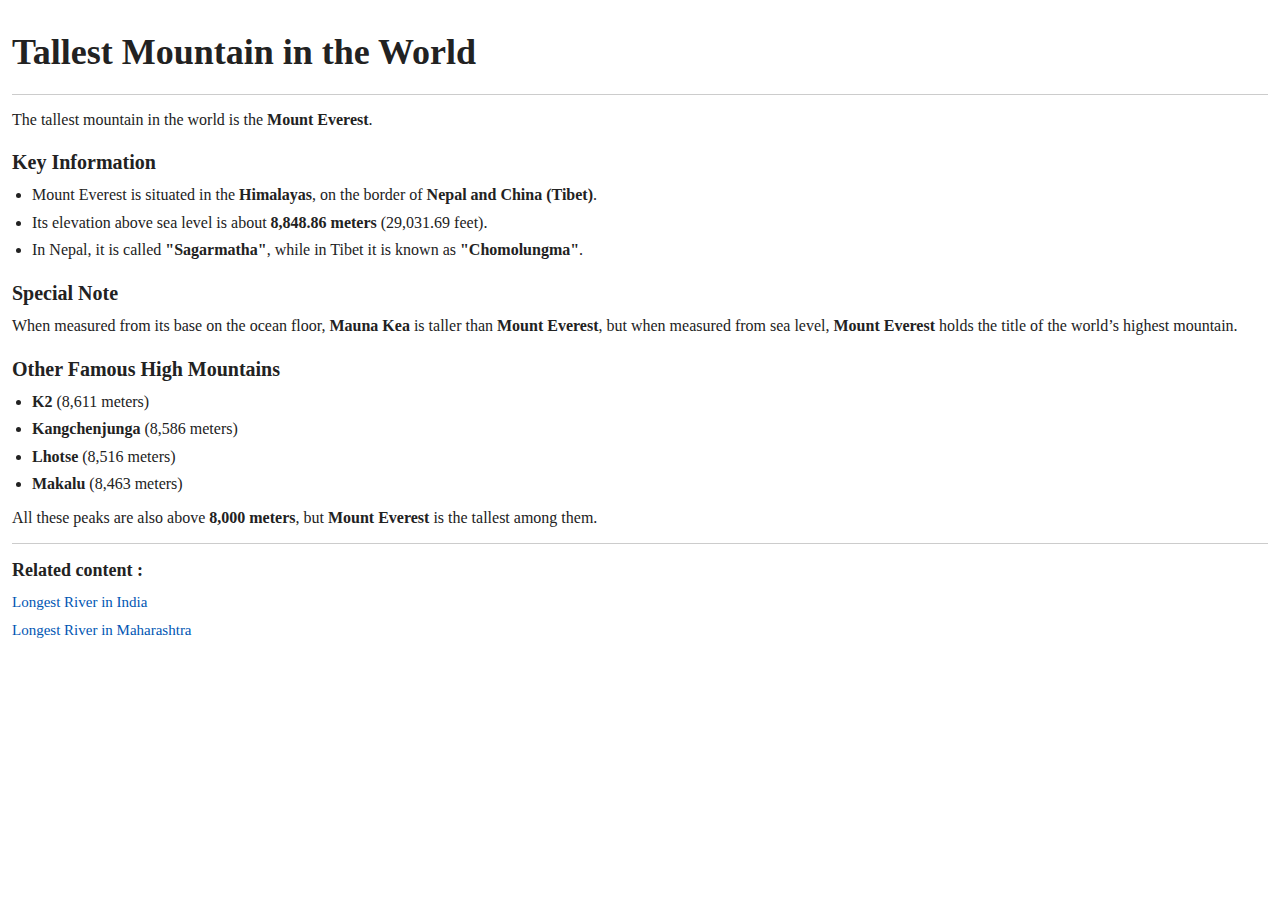
<file: largest-mountain-world.html>
<!DOCTYPE html>
<html lang="en">

<head>
  <meta charset="UTF-8">
  <meta name="viewport" content="width=device-width, initial-scale=1">
  <title>Tallest Mountain in the World</title>
  <link rel="icon" type="image/png" href="logo.png">
  <meta name="description" content="The tallest mountain in the world is Mount Everest, with a height of 8,848.86 meters. It lies in the Himalayas on the Nepal-China border.">
  <link href="https://fonts.googleapis.com/css2?family=Noto+Serif&display=swap" rel="stylesheet">
  <link rel="stylesheet" href="style.css">
</head>

<body>
  <h1>Tallest Mountain in the World</h1>
  <hr>
  
  <p>The tallest mountain in the world is the <b>Mount Everest</b>.</p>
  
  <h3>Key Information</h3>
  <ul>
    <li>Mount Everest is situated in the <b>Himalayas</b>, on the border of <b>Nepal and China (Tibet)</b>.</li>
    <li>Its elevation above sea level is about <b>8,848.86 meters</b> (29,031.69 feet).</li>
    <li>In Nepal, it is called <b>"Sagarmatha"</b>, while in Tibet it is known as <b>"Chomolungma"</b>.</li>
  </ul>
  
  <h3>Special Note</h3>
  <p>
    When measured from its base on the ocean floor, <b>Mauna Kea</b> is taller than 
    <b>Mount Everest</b>, but when measured from sea level, <b>Mount Everest</b> holds the title 
    of the world’s highest mountain.
  </p>
  
  <h3>Other Famous High Mountains</h3>
  <ul>
    <li><b>K2</b> (8,611 meters)</li>
    <li><b>Kangchenjunga</b> (8,586 meters)</li>
    <li><b>Lhotse</b> (8,516 meters)</li>
    <li><b>Makalu</b> (8,463 meters)</li>
  </ul>
  
  <p>
    All these peaks are also above <b>8,000 meters</b>, but <b>Mount Everest</b> is the tallest among them.
  </p>
  
  <hr>
  <h4>Related content :</h4>
  <a href="largest-river-india.html">Longest River in India</a>
  <a href="maharashtra-long-river.html">Longest River in Maharashtra</a>
</body>
</html>
</file>
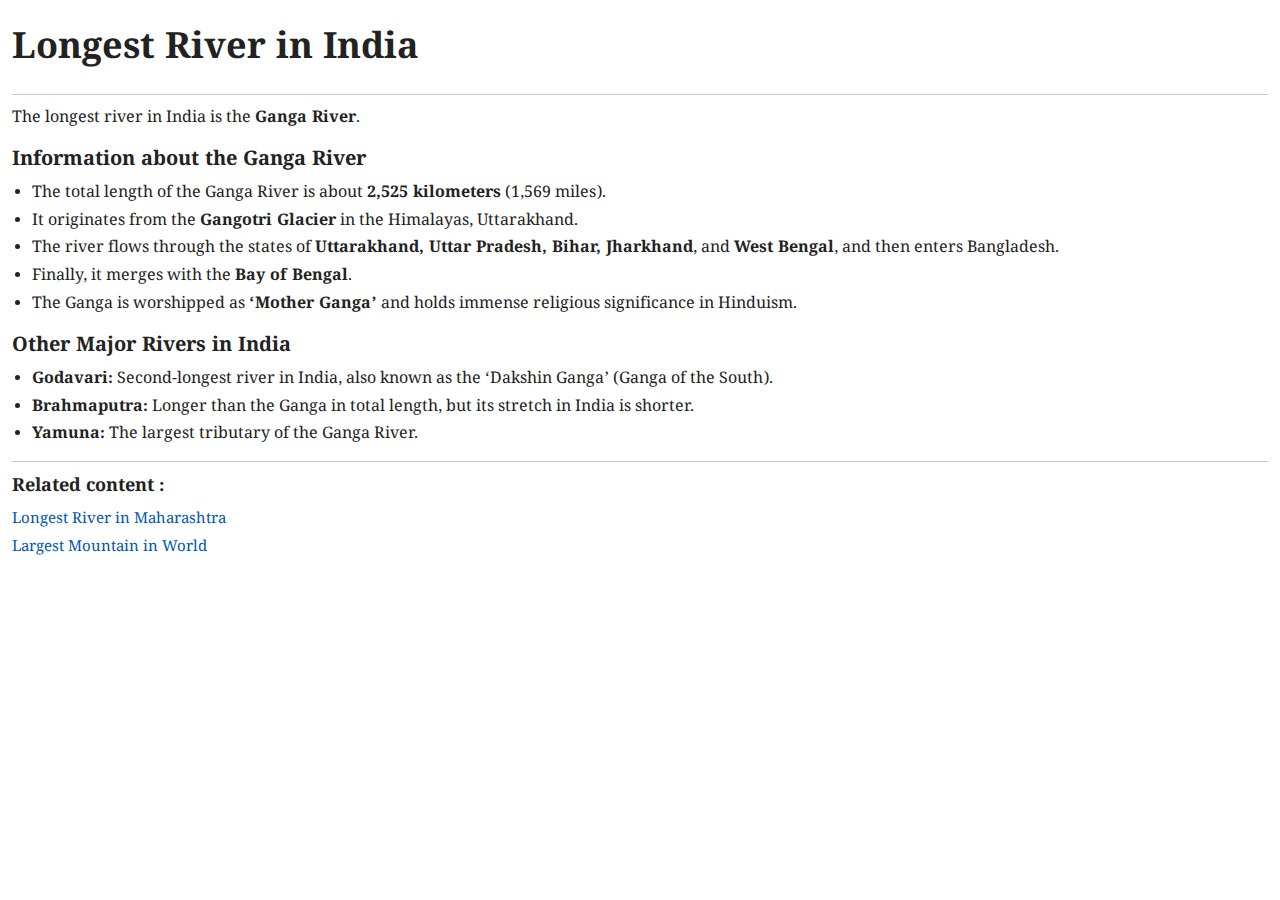
<file: largest-river-india.html>
<!DOCTYPE html>
<html lang="en">

<head>
  <meta charset="UTF-8">
  <meta name="viewport" content="width=device-width, initial-scale=1">
  <title>Longest River in India</title>
  <link rel="icon" type="image/png" href="logo.png">
  <meta name="description" content="The longest river in India is the Ganga River. Its total length is 2525 km. It originates from the Gangotri Glacier in Uttarakhand and flows through several states before entering Bangladesh.">
  <link href="https://fonts.googleapis.com/css2?family=Noto+Serif+Devanagari&display=swap" rel="stylesheet">
  <link rel="stylesheet" href="style.css">
</head>

<body>
  <h1>Longest River in India</h1>
  <hr>
  
  <p>The longest river in India is the <b>Ganga River</b>.</p>
  
  <h3>Information about the Ganga River</h3>
  <ul>
    <li>The total length of the Ganga River is about <b>2,525 kilometers</b> (1,569 miles).</li>
    <li>It originates from the <b>Gangotri Glacier</b> in the Himalayas, Uttarakhand.</li>
    <li>The river flows through the states of <b>Uttarakhand, Uttar Pradesh, Bihar, Jharkhand</b>, and <b>West Bengal</b>, and then enters Bangladesh.</li>
    <li>Finally, it merges with the <b>Bay of Bengal</b>.</li>
    <li>The Ganga is worshipped as <b>‘Mother Ganga’</b> and holds immense religious significance in Hinduism.</li>
  </ul>
  
  <h3>Other Major Rivers in India</h3>
  <ul>
    <li><b>Godavari:</b> Second-longest river in India, also known as the ‘Dakshin Ganga’ (Ganga of the South).</li>
    <li><b>Brahmaputra:</b> Longer than the Ganga in total length, but its stretch in India is shorter.</li>
    <li><b>Yamuna:</b> The largest tributary of the Ganga River.</li>
  </ul>
  
  <hr>
  <h4>Related content :</h4>
  <a href="maharashtra-long-river.html">Longest River in Maharashtra</a>
  <a href="largest-mountain-world.html">Largest Mountain in World</a>
</body>
</html>
</file>
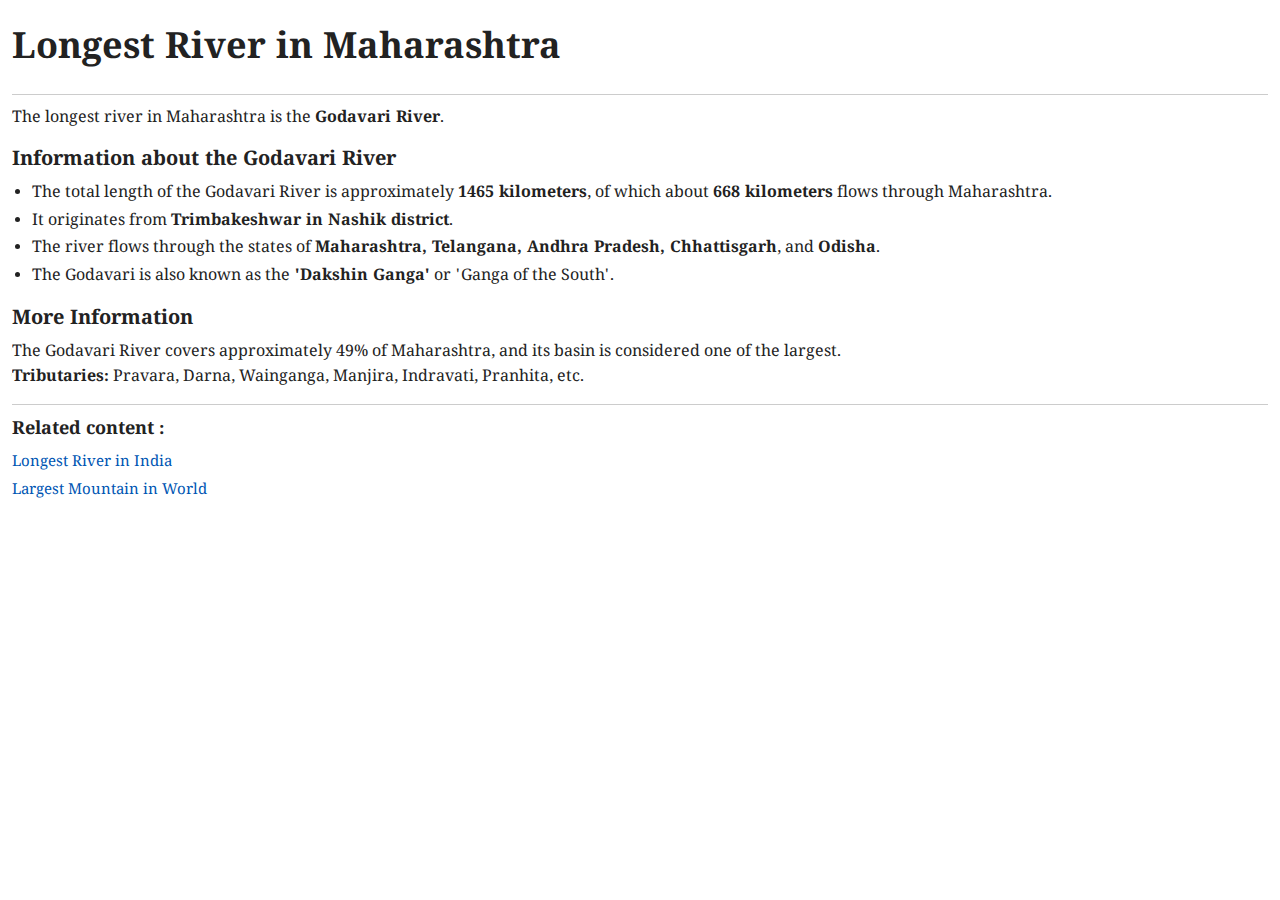
<file: maharashtra-long-river.html>
<!DOCTYPE html>
<html lang="en">

<head>
  <meta charset="UTF-8">
  <meta name="viewport" content="width=device-width, initial-scale=1">
  <title>Longest River in Maharashtra</title>
  <link rel="icon" type="image/png" href="logo.png">
  <meta name="description" content="The longest river in Maharashtra is the Godavari River. Its total length is 1465 km, with 668 km flowing through Maharashtra. It originates from Trimbakeshwar in Nashik.">
  <link href="https://fonts.googleapis.com/css2?family=Noto+Serif+Devanagari&display=swap" rel="stylesheet">
  <link rel="stylesheet" href="style.css">
</head>

<body>
  <h1>Longest River in Maharashtra</h1>
  <hr>
  
  <p>The longest river in Maharashtra is the <b>Godavari River</b>.</p>
  
  <h3>Information about the Godavari River</h3>
  <ul>
    <li>The total length of the Godavari River is approximately <b>1465 kilometers</b>, of which about <b>668 kilometers</b> flows through Maharashtra.</li>
    <li>It originates from <b>Trimbakeshwar in Nashik district</b>.</li>
    <li>The river flows through the states of <b>Maharashtra, Telangana, Andhra Pradesh, Chhattisgarh</b>, and <b>Odisha</b>.</li>
    <li>The Godavari is also known as the <b>'Dakshin Ganga'</b> or 'Ganga of the South'.</li>
  </ul>
  
  <h3>More Information</h3>
  <p>
    The Godavari River covers approximately 49% of Maharashtra, and its basin is considered one of the largest.<br>
    <b>Tributaries:</b> Pravara, Darna, Wainganga, Manjira, Indravati, Pranhita, etc.
  </p>
  
  <hr>
  <h4>Related content :</h4>
  <a href="largest-river-india.html">Longest River in India</a>
  <a href="largest-mountain-world.html">Largest Mountain in World</a>
</body>
</html>
</file>
<file: style.css>
body {
      font-family: 'Noto Serif Devanagari', serif;
      line-height: 1.6;
      margin: 12px;
      color: #222;
    }
    h1 {
      font-size: 36px;
      margin-bottom: 6px;
    }
    h3 {
      font-size: 20px;
      margin-top: 14px;
      margin-bottom: 4px;
    }
    h4 {
      font-size: 18px;
      margin-top: 12px;
      margin-bottom: 6px;
    }
    p {
      font-size: 16px;
      margin: 4px 0;
    }
    ul {
      margin: 4px 0 8px 20px;
      padding: 0;
    }
    li {
      margin: 2px 0;
    }
    hr {
      margin: 12px 0;
      border: none;
      border-top: 1px solid #ccc;
    }
    a {
      display: block;
      margin: 4px 0;
      color: #0056b3;
      text-decoration: none;
      font-size: 15px;
    }
    a:hover {
      text-decoration: underline;
    }
    @media(max-width:748px){
      h1 { font-size: 28px; }
      h3 { font-size: 18px; }
      h4 { font-size: 16px; }
      p, li, a { font-size: 15px; }
    }
</file>
